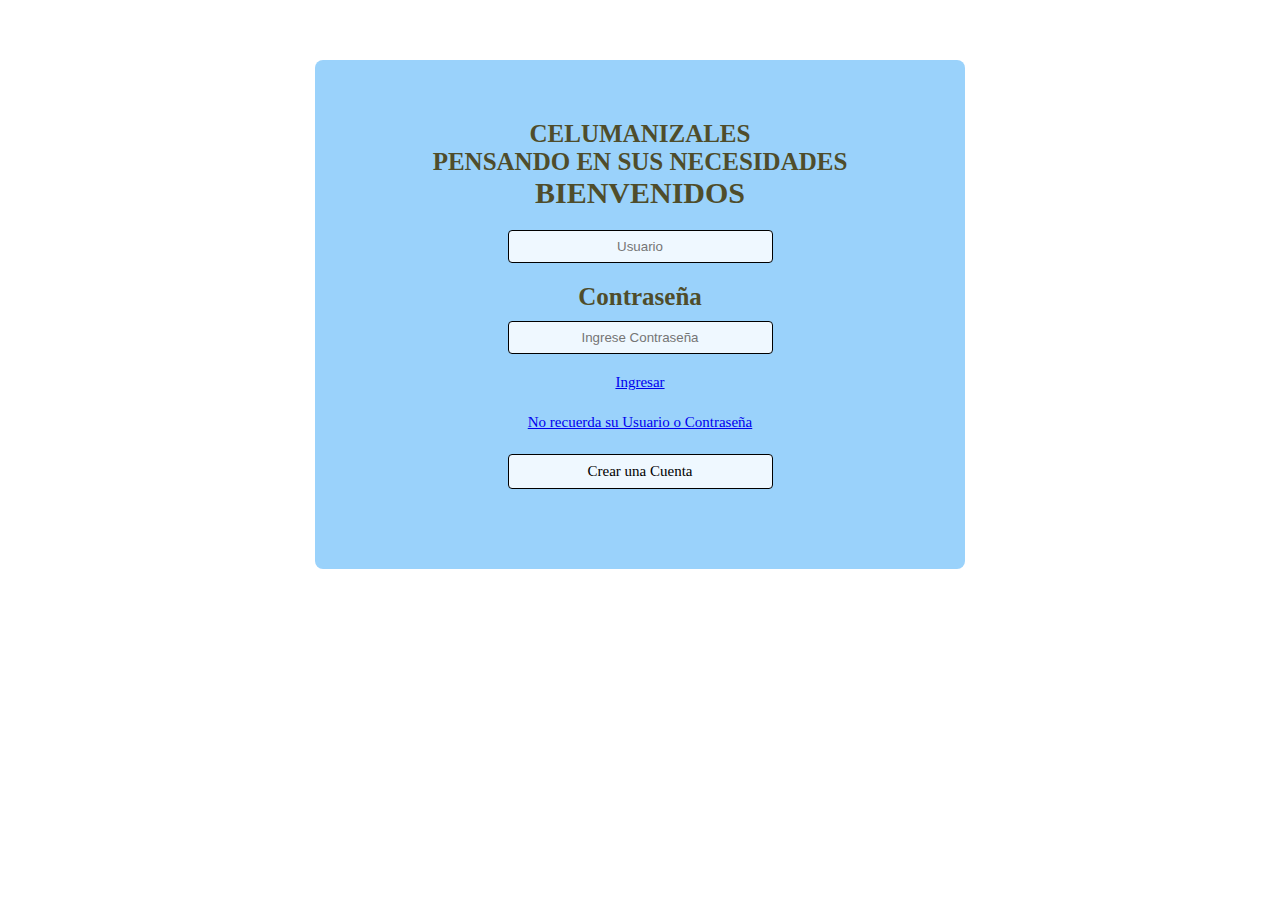
<file: CeluManizales/index.html>
<!DOCTYPE html>
<html>
<head>
    <meta charset="utf-8">
    <meta name="viewport" content="width=device-width, initial-scale=1">
    <title>CELUMANIZALES</title>
    <link rel="stylesheet" type="text/css" href="css/estilos.css">
</head>
<body>
    <header>
        <div class="titulo">
            <div class="titulo1">
                <h1>CELUMANIZALES</h1>
                <h1>PENSANDO EN SUS NECESIDADES</h1>
                <h3>BIENVENIDOS</h3>
            </div>
           <section>
            <input class="cuadro" type="text" name="nombres" id="nombres" placeholder="Usuario">
            <h2>Contraseña</h2>
            <input class="cuadro" type="password" name="nombres" id="nombres" placeholder="Ingrese Contraseña">
            <p><a class="botigresar" href="menuprincipal.html">Ingresar</a></p>
            <p><a href="#">No recuerda su Usuario o Contraseña</a></p>
            <input class="boton" type="submit" value="Crear una Cuenta">
           </section>
        </div>
    </header>
</body>

</html>
</file>
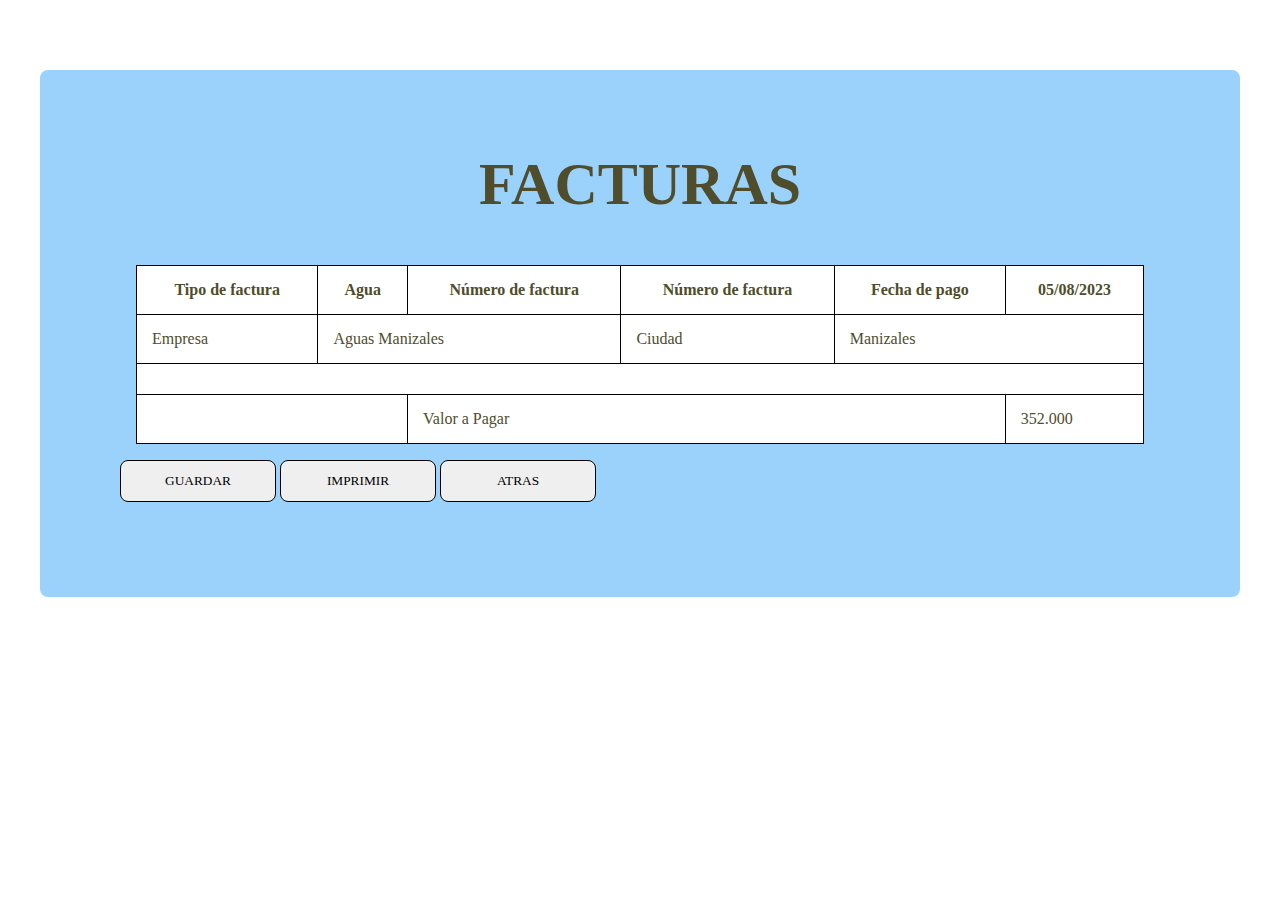
<file: CeluManizales/facturas.html>
<!DOCTYPE html>
<html>
<head>
    <meta charset="UTF-8">
    <meta name="viewport" content="width=device-width, initial-scale=1">
    <title>FACTURAS</title>
    <link rel="stylesheet" type="text/css" href="css/estilos.css">
    <style>
        table, th, td {
            border: 1px solid black;
            border-collapse: collapse;
        }

        th, td {
            padding: 15px;
        }

    </style>
</head>
<body>
    <div class="facturas">
        <h1 class="tit_fact">FACTURAS</h1>
        <div class="opc_2">
            <form>
                <div class="lis_factura">
                    <table style="width: 100%">
                        <tr>
                            <th>Tipo de factura</th>
                            <th>Agua</th>
                            <th>Número de factura</th>
                            <th>Número de factura</th>
                            <th>Fecha de pago</th>
                            <th>05/08/2023</th>
                        </tr>
                        <tr>
                           <td>Empresa</td> 
                           <td colspan="2">Aguas Manizales</td> 
                           <td>Ciudad</td> 
                           <td colspan="2">Manizales</td>
                        </tr>
                         <tr>
                            <td colspan="6"></td> 
                         </tr>    
                         <tr>
                            <td colspan="2"></td>
                            <td colspan="3">Valor a Pagar</td> 
                            <td>352.000</td> 
                         </tr> 
                    </table>
                </div>
            </form> 
        </div>
        <button type="submit">
            GUARDAR
        </button> 
        <button type="submit">
            IMPRIMIR
        </button> 
        <button type="submit">
            ATRAS
        </button> 
</body>
</html>
</file>
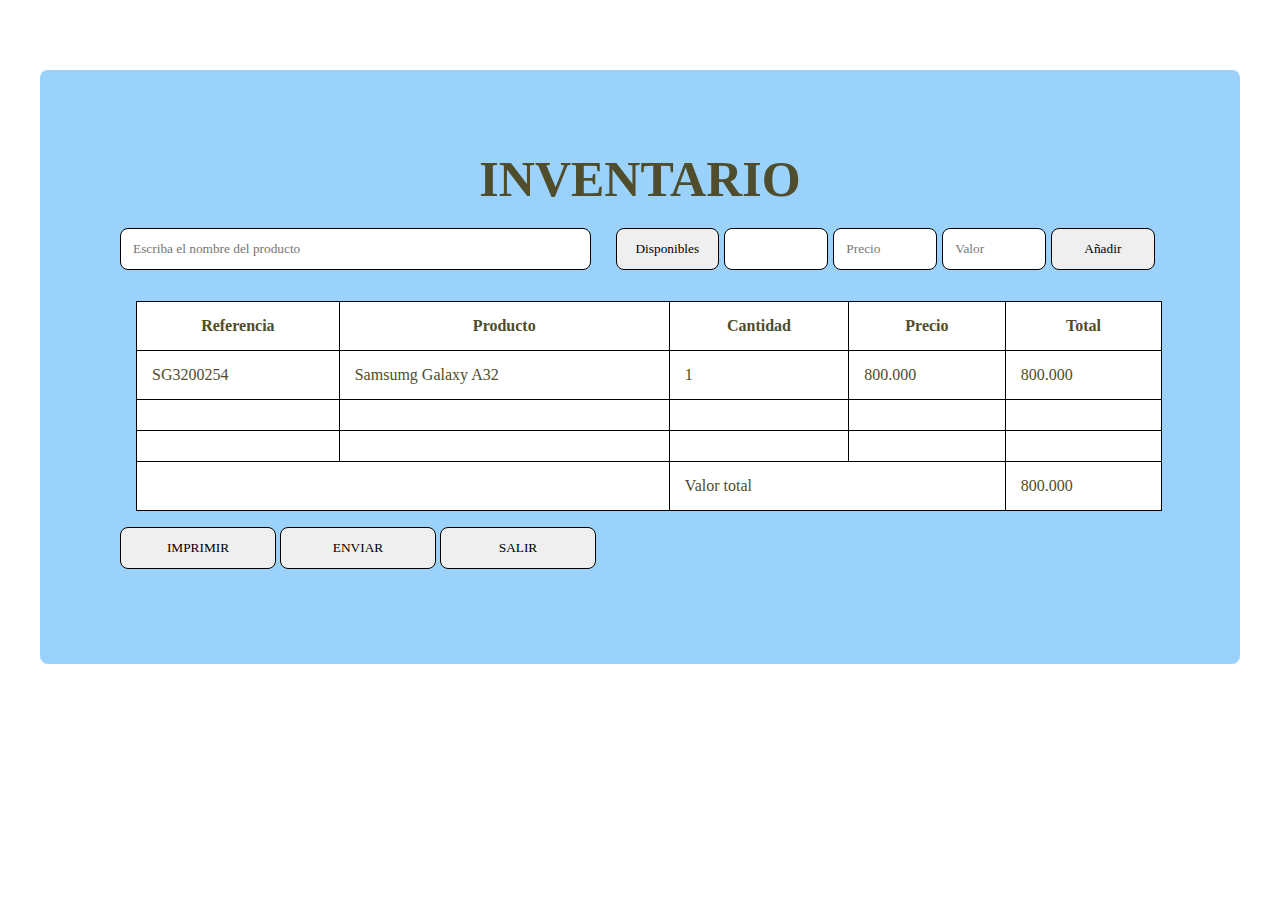
<file: CeluManizales/Inventario.html>
<!DOCTYPE html>
<html>
<head>
    <meta charset="UTF-8">
    <meta name="viewport" content="width=device-width, initial-scale=1">
    <title>INVENTARIO</title>
    <link rel="stylesheet" type="text/css" href="css/estilos.css">
    <style>
        table, th, td {
            border: 1px solid black;
            border-collapse: collapse;
        }

        th, td {
            padding: 15px;
        }

    </style>
</head>
<body>
    <div class="inventario">
        <h1 class="tit_invent">INVENTARIO</h1>
        <div class="opc">
            <form>
                <p>
                    <input type="text" id="campo_prod" placeholder="Escriba el nombre del producto">
                </p>
                <p>
                    <input type="submit" value="Disponibles">
                </p>
                <p>
                    <input type="number" >
                </p>
                <p>
                    <input type="text" placeholder="Precio">
                </p>
                <p>
                    <input type="text" placeholder="Valor">
                </p>
                <p>
                    <input type="submit" value="Añadir">
                </p>
                <div class="listado">
                    <table style="width: 200%">
                        <tr>
                            <th>Referencia</th>
                            <th>Producto</th>
                            <th>Cantidad</th>
                            <th>Precio</th>
                            <th>Total</th>
                        </tr>
                        <tr>
                           <td>SG3200254</td> 
                           <td>Samsumg Galaxy A32</td> 
                           <td>1</td> 
                           <td>800.000</td> 
                           <td>800.000</td> 
                        </tr>
                        <tr>
                            <td> </td> 
                            <td></td> 
                            <td></td> 
                            <td></td> 
                            <td></td> 
                         </tr>
                         <tr>
                            <td></td> 
                            <td></td> 
                            <td></td> 
                            <td></td> 
                            <td></td> 
                         </tr>    
                         <tr>
                            <td colspan="2"></td>
                            <td colspan="2">Valor total</td> 
                            <td>800.000</td> 
                         </tr> 
                    </table>
                </div>
            </form> 
        </div>
        <button type="submit">
            IMPRIMIR
        </button> 
        <button type="submit">
            ENVIAR
        </button> 
        <button type="submit">
            SALIR
        </button> 
    </div>
</body>
</html>
</file>
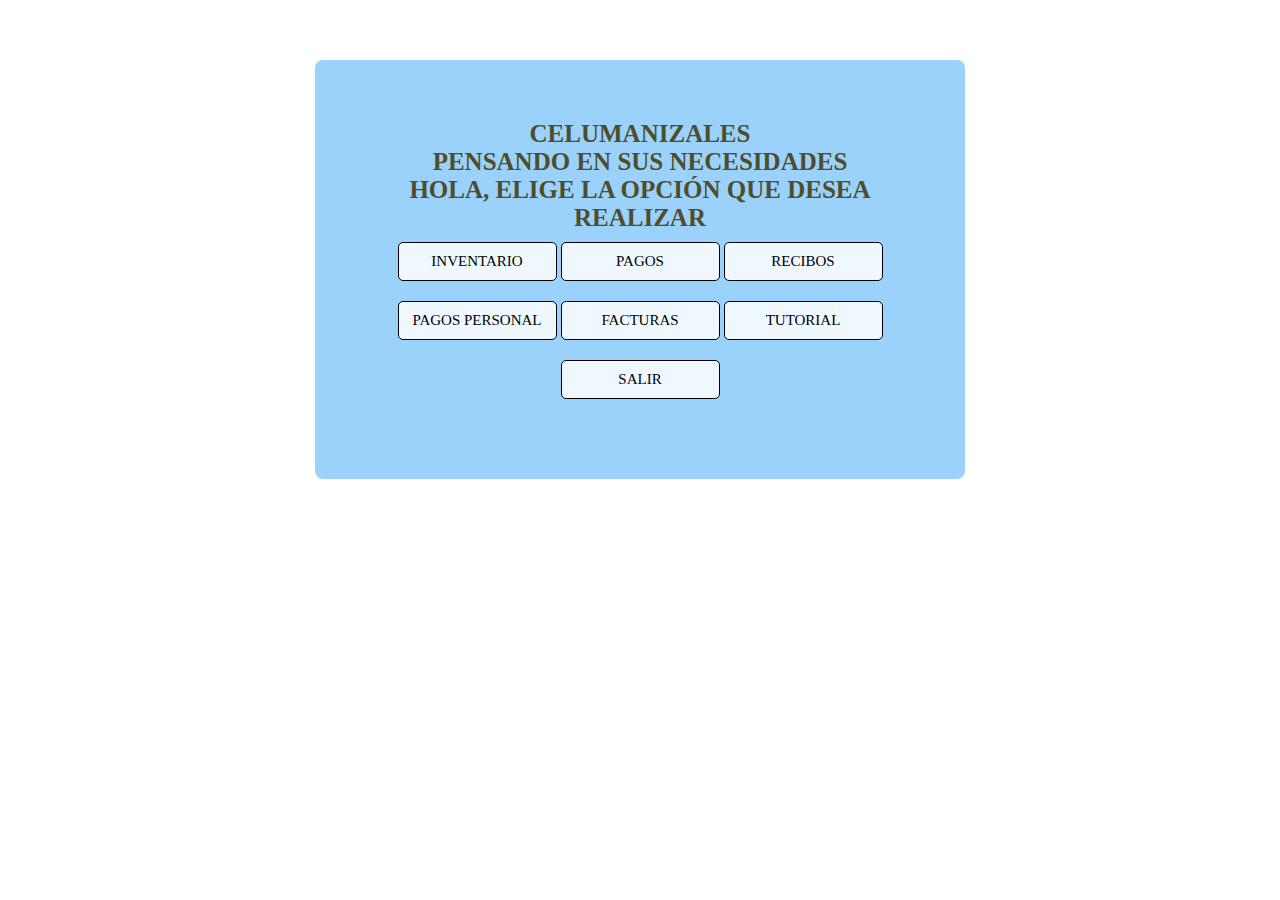
<file: CeluManizales/menuprincipal.html>
<!DOCTYPE html>
<html>
    <head>
        <meta charset="utf-8">
        <meta name="viewport" content="width=device-width, initial-scale=1">
        <title>INICIO</title>
        <link rel="stylesheet" type="text/css" href="css/estilos.css">
    </head>
    <body>
        <header>
            <div class="titulo">
                <h1>CELUMANIZALES</h1>
                <h1>PENSANDO EN SUS NECESIDADES</h1>
                <h2>HOLA, ELIGE LA OPCIÓN QUE DESEA REALIZAR </h2>
            <section>
                <a href="Inventario.html"><input class="opciones" type="submit" value="INVENTARIO"></a>
                <a href="pagos.html"><input class="opciones" type="submit" value="PAGOS"></a>
                <a href="recibos.html"><input class="opciones" type="submit" value="RECIBOS"></a>
                <a href="pagospersonal.html"><input class="opciones" type="submit" value="PAGOS PERSONAL"></a>
                <a href="facturas.html"><input class="opciones" type="submit" value="FACTURAS"></a>
                <input class="opciones" type="submit" value="TUTORIAL">
                <input class="opciones" type="submit" value="SALIR">
            </div>
            </section>
        </header>
    </body>
</html>
</file>
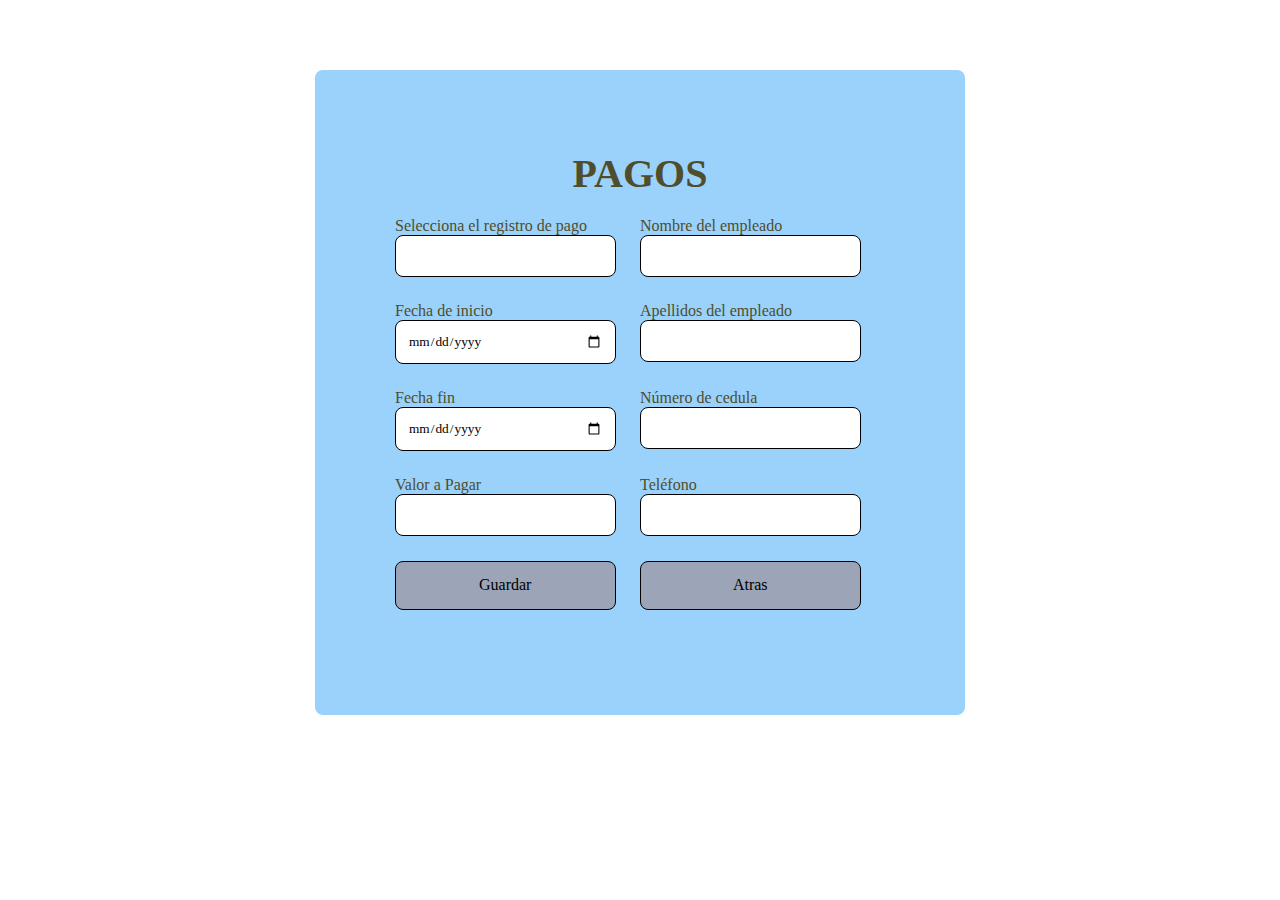
<file: CeluManizales/pagos.html>
<!DOCTYPE html>
<html>
<head>
    <meta charset="utf-8">
    <meta name="viewport" content="width=device-width, initial-scale=1">
    <title>PAGOS</title>
    <link rel="stylesheet" type="text/css" href="css/estilos.css">
    <head>
        <body>
           <div class="content">
            <h1 class="pago">PAGOS</h1>
            <div class="columnas">
                <form>
                    <P>
                        <label for="campo_registro">Selecciona el registro de pago</label>
                        <input type="text" id="campo_registro">
                    </P>
                    <P>
                        <label for="campo_empleado">Nombre del empleado </label>
                        <input type="text" id="campo_empleado">
                    </P>
                    <P>
                        <label for="campo_fechaini">Fecha de inicio</label>
                        <input type="date" id="campo_fechaini">
                    </P>
                    <P>
                        <label for="campo_apellido">Apellidos del empleado</label>
                        <input type="text" id="campo_apellido">
                    </P>
                    <P>
                        <label for="campo_fechafin">Fecha fin</label>
                        <input type="date" id="campo_fechafin">
                    </P>
                    <P>
                        <label for="campo_cedula">Número de cedula</label>
                        <input type="text" id="campo_cedula">
                    </P>
                    <P>
                        <label for="campo_valpag">Valor a Pagar</label>
                        <input type="text" id="campo_valpag">
                    </P>
                    <p>
                        <label for="campo_tel">Teléfono</label>
                        <input type="tel" id="campo_tel">
                    </p>
                    <button type="submit">
                            Guardar
                    </button>
                    <button type="submit">
                        Atras
                    </button>
                </form>
                    
            </div>
           </div>
        </body>
    </head>
</file>
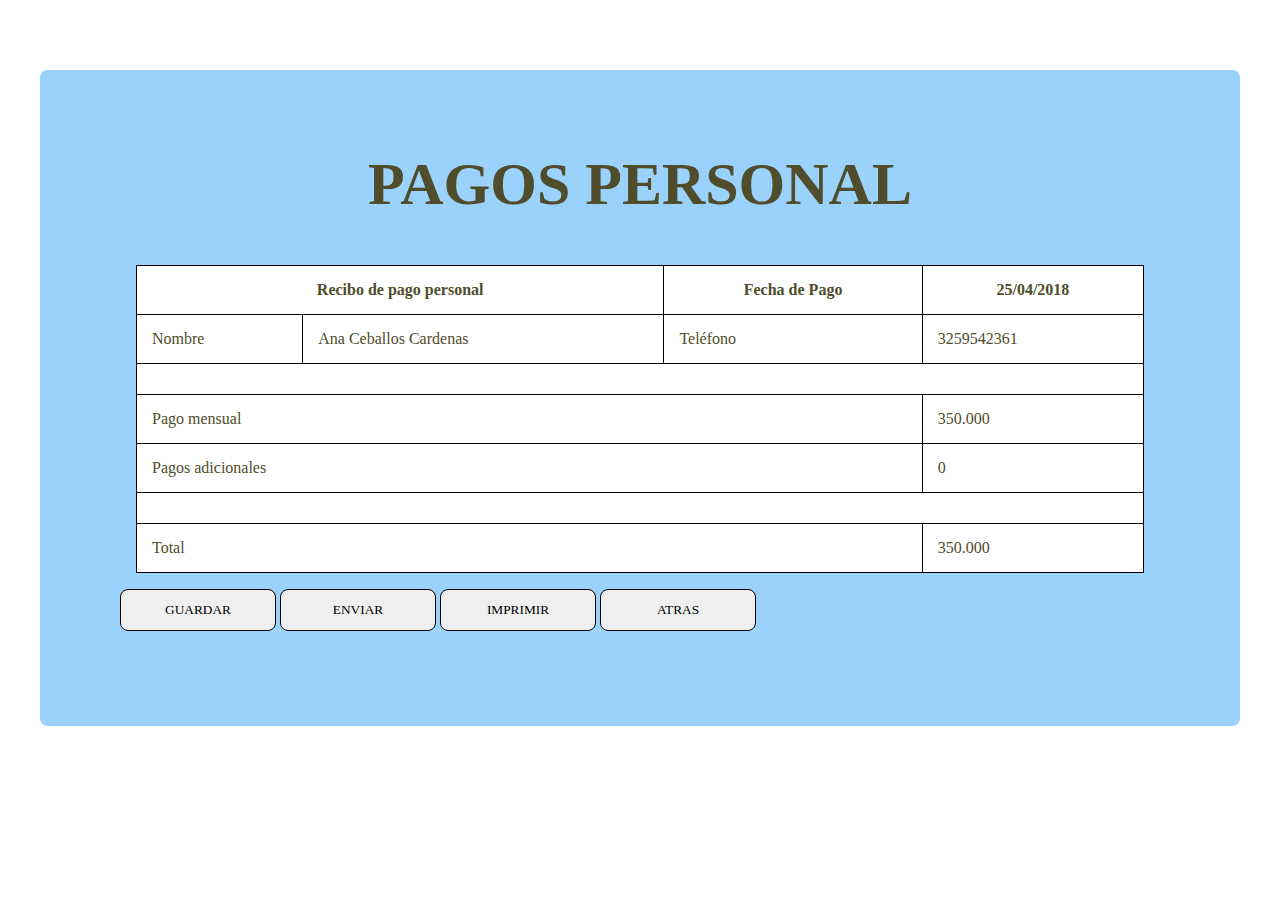
<file: CeluManizales/pagospersonal.html>
<!DOCTYPE html>
<html>
<head>
    <meta charset="UTF-8">
    <meta name="viewport" content="width=device-width, initial-scale=1">
    <title>PAGOSPERSONAL</title>
    <link rel="stylesheet" type="text/css" href="css/estilos.css">
    <style>
        table, th, td {
            border: 1px solid black;
            border-collapse: collapse;
        }

        th, td {
            padding: 15px;
        }

    </style>
</head>
<body>
    <div class="pagperso">
        <h1 class="tit_pagpers">PAGOS PERSONAL</h1>
        <div class="opc_3">
            <form>
                <div class="lis_pagperso">
                    <table style="width: 100%">
                        <tr>
                            <th colspan="2">Recibo de pago personal</th>
                            <th>Fecha de Pago</th>
                            <th>25/04/2018</th>
                        </tr>
                        <tr>
                           <td>Nombre</td> 
                           <td>Ana Ceballos Cardenas</td> 
                           <td>Teléfono</td> 
                           <td>3259542361</td>
                        </tr>
                         <tr>
                            <td colspan="4"></td> 
                         </tr>    
                         <tr>
                            <td colspan="3">Pago mensual</td>
                            <td>350.000</td> 
                         </tr> 
                         <tr>
                            <td colspan="3">Pagos adicionales</td>
                            <td>0</td> 
                         </tr> 
                         <tr>
                            <td colspan="4"></td> 
                         </tr>    
                         <tr>
                            <td colspan="3">Total</td>
                            <td>350.000</td> 
                         </tr> 
                    </table>
                </div>
            </form> 
        </div>
        <button type="submit">
            GUARDAR
        </button> 
        <button type="submit">
            ENVIAR
        </button> 
        <button type="submit">
            IMPRIMIR
        </button> 
        <button type="submit">
            ATRAS
        </button> 
</body>
</html>
</file>
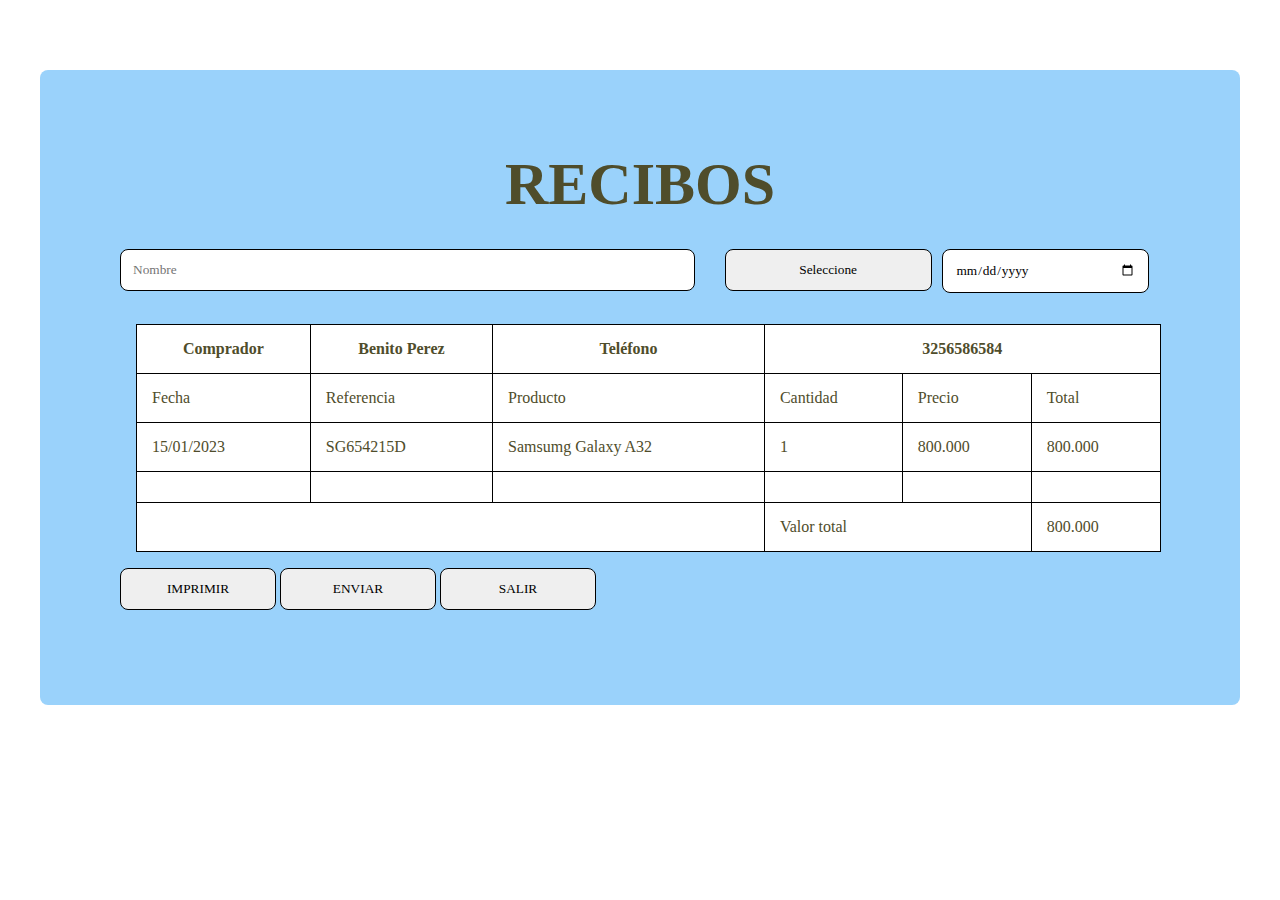
<file: CeluManizales/recibos.html>
<!DOCTYPE html>
<html>
<head>
    <meta charset="UTF-8">
    <meta name="viewport" content="width=device-width, initial-scale=1">
    <title>RECIBOS</title>
    <link rel="stylesheet" type="text/css" href="css/estilos.css">
    <style>
        table, th, td {
            border: 1px solid black;
            border-collapse: collapse;
        }

        th, td {
            padding: 15px;
        }

    </style>
</head>
<body>
    <div class="recibos">
        <h1 class="tit_rec">RECIBOS</h1>
        <div class="opc_1">
            <form>
                <p>
                    <input type="text" id="campo_prod" placeholder="Nombre">
                </p>
                <p>
                    <input type="submit" value="Seleccione">
                </p>
                <p>
                    <input type="date"  >
                </p>
                <div class="lis_recibo">
                    <table style="width: 200%">
                        <tr>
                            <th>Comprador</th>
                            <th>Benito Perez</th>
                            <th>Teléfono</th>
                            <th colspan="3">3256586584</th>
                        </tr>
                        <tr>
                           <td>Fecha</td> 
                           <td>Referencia</td> 
                           <td>Producto</td> 
                           <td>Cantidad</td> 
                           <td>Precio</td> 
                           <td>Total</td> 
                        </tr>
                        <tr>
                            <td>15/01/2023</td> 
                            <td>SG654215D</td> 
                            <td>Samsumg Galaxy A32</td> 
                            <td>1</td> 
                            <td>800.000</td> 
                            <td>800.000</td> 
                         </tr>
                         <tr>
                            <td></td> 
                            <td></td> 
                            <td></td> 
                            <td></td> 
                            <td></td> 
                            <td></td> 
                         </tr>    
                         <tr>
                            <td colspan="3"></td>
                            <td colspan="2">Valor total</td> 
                            <td>800.000</td> 
                         </tr> 
                    </table>
                </div>
            </form> 
        </div>
        <button type="submit">
            IMPRIMIR
        </button> 
        <button type="submit">
            ENVIAR
        </button> 
        <button type="submit">
            SALIR
        </button> 
</body>
</html>
</file>
<file: CeluManizales/css/estilos.css>
*{
    margin: 0;
    padding-left: 0;
    box-sizing: border-box;
}

.titulo{
    width: 650px;
    background: #9AD2FB;
    padding: 60px;
    margin: auto;
    margin-top: 60px;
    border-radius: 8px;
    font-family: 'calibri';
    color: #4F4D2B;
    text-align: center;

}

.titulo h1 {
    font-size: 25px;
    margin-bottom: 0px;
}

.titulo h2 {
    font-size: 25px;
    margin-bottom: 10px;
}

.titulo1 h3 {
    font-size: 30px;
    margin-bottom: 20px;
}

.cuadro {
    width: 50%;
    background-color: #eff8ff;
    padding: 8px;
    border-radius: 4px;
    margin-bottom: 20px;
    border: 1px solid;
    text-align: center;
    
    
}

.boton {
    width: 50%;
    background-color: #eff8ff;
    padding: 8px;
    border-radius: 4px;
    margin-bottom: 20px;
    border: 1px solid;
    font-family: 'Calibri';
    font-size: 15px;
}

.titulo p {
    height: 40px;
    text-align: center;
    font-size: 15px;
}

.opciones {
    width: 30%;
    background-color: #eff8ff;
    padding: 10px;
    border-radius: 5px;
    margin-bottom: 20px;
    border: 1px solid;
    text-align: center;
    font-size: 15px;
    font-family: "calibri";
}

.content{
    width: 650px;
    background: #9AD2FB;
    padding: 80px;
    margin: auto;
    margin-top: 70px;
    border-radius: 8px;
    font-family: 'calibri';
    color: #4F4D2B;
}

.pago{
    text-align: center;
    margin-bottom: 20px;
    font-size: 40px;
}

.columnas form {
    display: grid;
    grid-template-columns: 1fr 1fr;
}

.columnas form button,
.columnas form input,
.columnas form textarea {
    width: 90%;
    padding: .9em;
    border: none;
    border-bottom: 10px;
    font-family: 'Calibri';
    border: 1px solid;
    border-radius: 8px;
    margin-bottom: 25px;
}

.columnas form button {
    background: #9BA5B7;
    border-radius: 8px;
    border: 1px solid;
    font-size: medium;
}

.tit_invent{
    text-align: center;
    margin-bottom: 20px;
    font-size: 50px;
}


.opc form {
    display: grid;
    grid-template-columns: 1fr 1fr 1fr 1fr 1fr 1fr;
}

.inventario{
    width: 1200px;
    background: #9AD2FB;
    padding: 80px;
    margin: auto;
    margin-top: 70px;
    border-radius: 8px;
    font-family: 'calibri';
    color: #4F4D2B;
}

.opc form button,
.opc form input,
.opc form textarea {
    width: 95%;
    padding: .9em;
    border: none;
    border-bottom: 10px;
    font-family: 'Calibri';
    border: 1px solid;
    border-radius: 8px;
    margin-bottom: 15px;
}

.opc form button {
    background: #9BA5B7;
    border-radius: 8px;
    border: 1px solid;
    font-size: medium;
}

.inventario button {
    width: 15%;
    padding: .9em;
    border: none;
    border-bottom: 10px;
    font-family: 'Calibri';
    border: 1px solid;
    border-radius: 8px;
    margin-bottom: 15px;
}

tr:nth-of-type(1) > th{
    background-color: white;
}

tr:nth-of-type(2) > td,
tr:nth-of-type(3) > td,
tr:nth-of-type(4) > td,
tr:nth-of-type(5) > td,
tr:nth-of-type(6) > td,
tr:nth-of-type(7) > td {
    background-color: white;
}

.listado {
    width: 110%;
    padding: 1em;
}

.tit_rec {
    text-align: center;
    margin-bottom: 30px;
    font-size: 60px;
}

.recibos{
    width: 1200px;
    background: #9AD2FB;
    padding: 80px;
    margin: auto;
    margin-top: 70px;
    border-radius: 8px;
    font-family: 'calibri';
    color: #4F4D2B;
}

.opc_1 form button,
.opc_1 form input,
.opc_1 form textarea {
    width: 95%;
    padding: .9em;
    border: none;
    border-bottom: 10px;
    font-family: 'Calibri';
    border: 1px solid;
    border-radius: 8px;
    margin-bottom: 15px;
}

.recibos button {
    width: 15%;
    padding: .9em;
    border: none;
    border-bottom: 10px;
    font-family: 'Calibri';
    border: 1px solid;
    border-radius: 8px;
    margin-bottom: 15px;
}

.lis_recibo {
    width: 90%;
    padding: 1em;
}

.opc_1 form {
    display: grid;
    grid-template-columns: 1fr 1fr 1fr;
}

.facturas{
    width: 1200px;
    background: #9AD2FB;
    padding: 80px;
    margin: auto;
    margin-top: 70px;
    border-radius: 8px;
    font-family: 'calibri';
    color: #4F4D2B;
}

.tit_fact {
    text-align: center;
    margin-bottom: 30px;
    font-size: 60px;
}

.facturas button {
    width: 15%;
    padding: .9em;
    border: none;
    border-bottom: 10px;
    font-family: 'Calibri';
    border: 1px solid;
    border-radius: 8px;
    margin-bottom: 15px;
}

.lis_factura {
    width: 100%;
    padding: 1em;
}

.pagperso{
    width: 1200px;
    background: #9AD2FB;
    padding: 80px;
    margin: auto;
    margin-top: 70px;
    border-radius: 8px;
    font-family: 'calibri';
    color: #4F4D2B;
}

.tit_pagpers {
    text-align: center;
    margin-bottom: 30px;
    font-size: 60px;
}

.pagperso button {
    width: 15%;
    padding: .9em;
    border: none;
    border-bottom: 10px;
    font-family: 'Calibri';
    border: 1px solid;
    border-radius: 8px;
    margin-bottom: 15px;
}

.lis_pagperso {
    width: 100%;
    padding: 1em;
}
</file>
